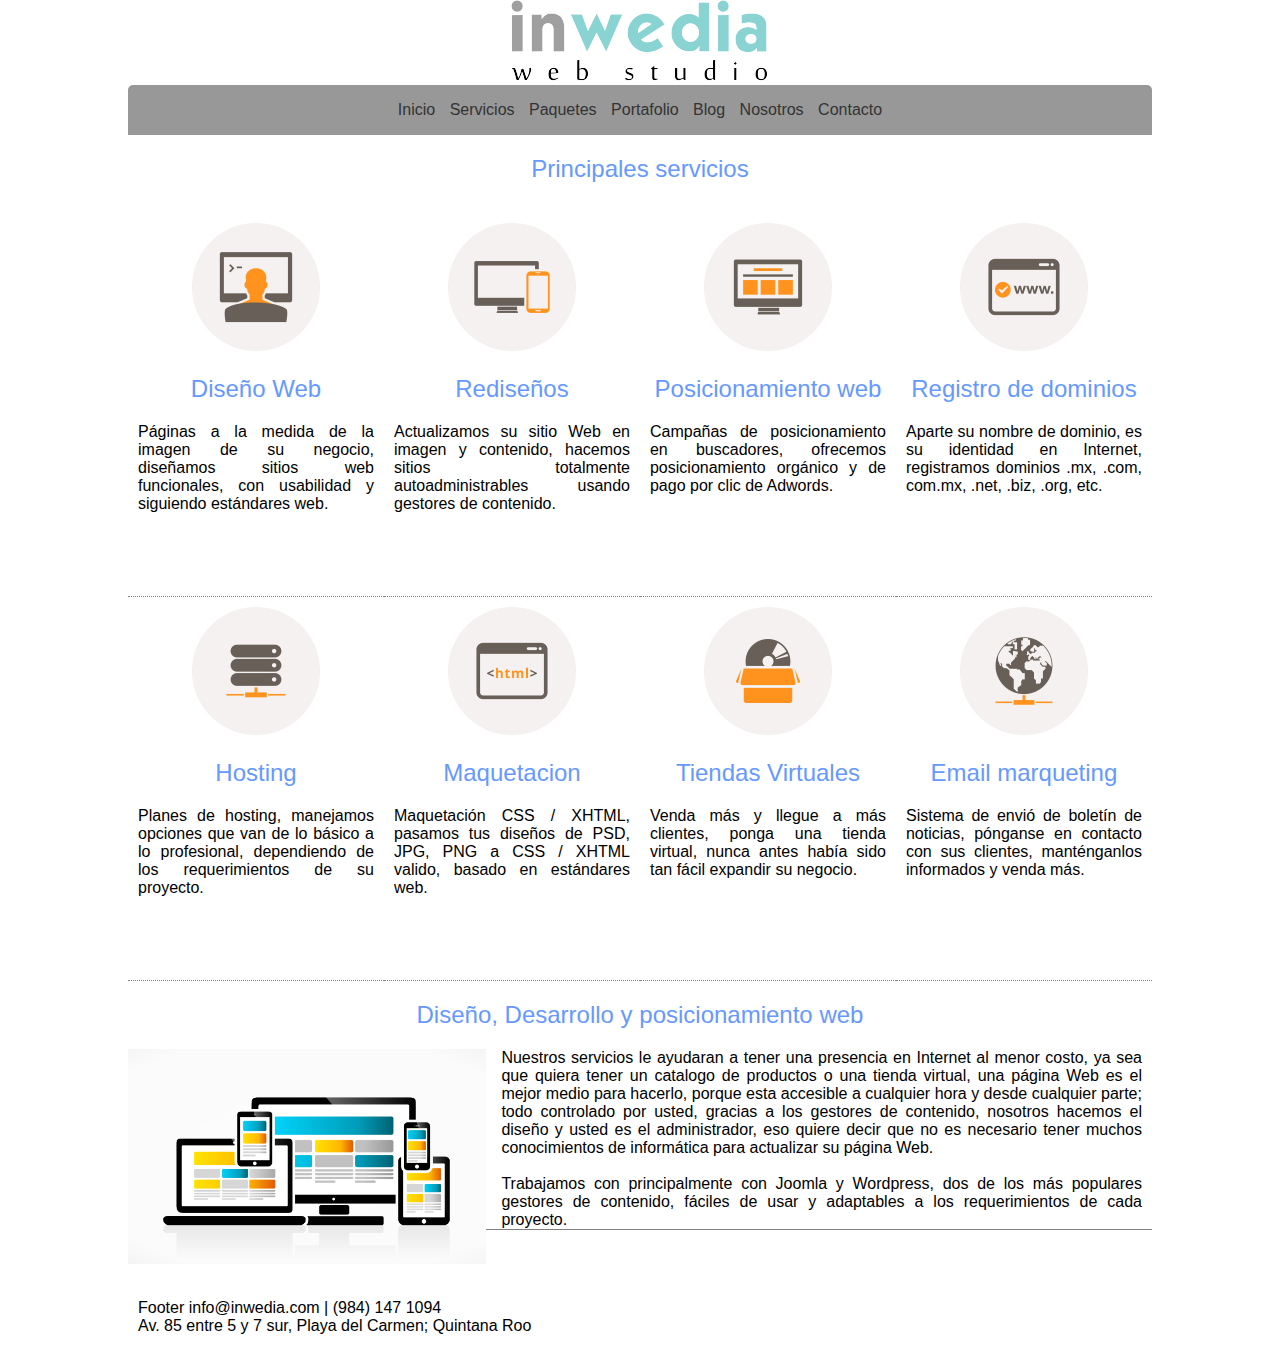
<file: index.html>
<!DOCTYPE html>
<html lang="es">
<head>
	<meta charset="UTF-8">
	<title>Inwedia</title>
	<meta http-equiv="x-ua-compatible" content="ie=edge">	
	<meta name="viewport" content="width=device-width, initial-scale=1,maximum-scale=2">
	<link rel="stylesheet" href="css/normalize.css">
	<link rel="stylesheet" href="css/grid-responsive.css">
	<link rel="stylesheet" href="css/icons.css">
	<link rel="stylesheet" href="css/style.css">
	<link rel="stylesheet" href="css/print.css" media="print">
</head>
<body>
	<div class="container">
		<div class="row">
				<header>
				<div class="col-xs-12 col-sm-12">
					<img src="img/logo.png" alt="Inwedia">
					<div id="Holo">
						<div class="menu">
							<a href="#" class="bt-menu">Menu							
							<span class="icon-menu"></span>
							</a>
						</div>									                
		                <nav >
		                	<ul>
		                		<li><a href="">Inicio</a></li>
		                		<li><a href="">Servicios</a></li>
		                		<li><a href="paquetes.html">Paquetes</a></li>
		                		<li><a href="">Portafolio</a></li>
		                		<li><a href="">Blog</a></li>
		                		<li><a href="">Nosotros</a></li>
		                		<li><a href="">Contacto</a></li>
		                	</ul>
		                </nav>
	                </div>
				</div>
				</header>		
		</div>
		
		<div class="row">
			<div class="col-xs-12" style="border-bottom:none; margin-bottom:10px;">
				<h2>Principales servicios</h2>
			</div>
			<div class="col-xs-12 col-sm-6 col-md-4 col-lg-3">
				<section>
						<img src="img/web.png" alt="Diseño Web">
					<article>
						<h2>Diseño Web</h2>
						<p>	Páginas a la medida de la imagen de su negocio, diseñamos sitios web funcionales, con usabilidad y siguiendo estándares web.</p>
					</article>
				</section>
			</div>
			<div class="col-xs-12 col-sm-6 col-md-4 col-lg-3">
				<section>
						<img src="img/actualizacion.png" alt="Rediseños">
					<article>
						<h2>Rediseños</h2>
						<p>Actualizamos su sitio Web en imagen y contenido, hacemos sitios totalmente autoadministrables usando gestores de contenido.</p>
					</article>
				</section>
			</div>
			<div class="col-xs-12 col-sm-6 col-md-4 col-lg-3">
				<section>
						<img src="img/buscadores.png" alt="Posicionamiento Web">
					<article>
						<h2>Posicionamiento web</h2>
						<p>Campañas de posicionamiento en buscadores, ofrecemos posicionamiento orgánico y de pago por clic de Adwords.</p>
					</article>
				</section>
			</div>
			<div class="col-xs-12 col-sm-6 col-md-4 col-lg-3">
				<section>
						<img src="img/dominio.png" alt="Registro de Dominio">
					<article>
						<h2>Registro de dominios</h2>
						<p>Aparte su nombre de dominio, es su identidad en Internet, registramos dominios .mx, .com, com.mx, .net, .biz, .org, etc.</p>
					</article>
				</section>
			</div>
			<div class="col-xs-12 col-sm-6 col-md-4 col-lg-3">
				<section>
						<img src="img/hosting.png" alt="Hosting">
					<article>
						<h2>Hosting</h2>
						<p>Planes de hosting, manejamos opciones que van de lo básico a lo profesional, dependiendo de los requerimientos de su proyecto.</p>
					</article>
				</section>
			</div>
			<div class="col-xs-12 col-sm-6 col-md-4 col-lg-3">
				<section>
						<img src="img/html.png" alt="Maquetacion">
					<article>
						<h2>Maquetacion</h2>
						<p>Maquetación CSS / XHTML, pasamos tus diseños de PSD, JPG, PNG a CSS / XHTML valido, basado en estándares web. </p>
					</article>
				</section>
			</div>
			<div class="col-xs-12 col-sm-6 col-lg-3">
				<section>
						<img src="img/tiendas.png" alt="Tiendas Virtuales">
					<article>
						<h2>Tiendas Virtuales</h2>
						<p>Venda más y llegue a más clientes, ponga una tienda virtual, nunca antes había sido tan fácil expandir su negocio.</p>
					</article>
				</section>
			</div>
			<div class="col-xs-12 col-sm-6 col-lg-3" >
				<section>
					<img src="img/email.png" alt="Email Marqueting">
					<article>						
						<h2>Email marqueting</h2>
						<p>Sistema de envió de boletín de noticias, pónganse en contacto con sus clientes, manténganlos informados y venda más.</p>
					</article>
				</section>
			</div>
			<div class="col-xs-12">
				<section style="border-bottom: 1px solid grey; padding:0;">
					<article>
						<h2>Diseño, Desarrollo y posicionamiento web</h2>
						<picture>
							<source 
							media="(min-width:1280px)"
							srcset="img/web-design-tablet.jpg"
							>
							<source 
							media="(min-width:980px)"
							srcset="img/web-design-tv.jpg"
							>
							<source 
							media="(min-width:768px)"
							srcset="img/web-desing-phone.jpg"
							>
							<source 
							media="(min-width:320px)"
							srcset="img/web-design.jpg"
							>
							<img src="img/web-desing-txt.jpg" alt="hola mundo">
						</picture>						
						<p>Nuestros servicios le ayudaran a tener una presencia en Internet al menor costo, ya sea que quiera tener un catalogo de productos o una tienda virtual, una página Web es el mejor medio para hacerlo, porque esta accesible a cualquier hora y desde cualquier parte; todo controlado por usted, gracias a los gestores de contenido, nosotros hacemos el diseño y usted es el administrador, eso quiere decir que no es necesario tener muchos conocimientos de informática para actualizar su página Web.</p><br>
						<p>Trabajamos con principalmente con Joomla y Wordpress, dos de los más populares gestores de contenido, fáciles de usar y adaptables a los requerimientos de cada proyecto.</p>
					</article>
				</section>
			</div>
		</div>
        <div class="row">
        	<div class="col-xs-12">
	        	<footer>
	        		<p>Footer info@inwedia.com | (984) 147 1094<br>
					Av. 85 entre 5 y 7 sur, Playa del Carmen; Quintana Roo </p>
	            </footer>
        	</div>
        </div>				
	</div>
	<script src="js/jquery.min.js"></script>
	<script src="js/menu.js"></script>	
</body>
</html>
</file>
<file: css/grid-responsive.css>
*{
	box-sizing:border-box;
}
.container, .container-fluid{
	margin: 0 auto;
}

.container{
	width: 80%;
}
.container-fluid{
	width: 100%;
}
.div{
	width: 500px;
	padding: 10px;
	display: block;
}

.row{
	content: "";
	clear: both;
	display: block;
}

[class*="col-"]{
	float: left;
	border:5px;	
}
.row:after{
	content: "";
	clear: both;
}

.col-1{ width: 8.333%; }
.col-2{ width: 16.666%; }
.col-3{ width: 24.999%; }
.col-4{ width: 33.332%; }
.col-5{ width: 41.665%; }
.col-6{ width: 49.998%; }
.col-7{ width: 58.331%; }
.col-8{ width: 66.664%; }
.col-9{ width: 74.997%; }
.col-10{ width: 83.330%; }
.col-11{ width: 91.663%; }
.col-12{ width: 99.996%; }

/*
xs Phone
sm Tablet
md Medium devices  
lg Large devices 
 */

@media (min-width: 320px){
	.col-xs-1{ width: 8.333%; }
	.col-xs-2{ width: 16.666%; }
	.col-xs-3{ width: 24.999%; }
	.col-xs-4{ width: 33.332%; }
	.col-xs-5{ width: 41.665%; }
	.col-xs-6{ width: 49.998%; }
	.col-xs-7{ width: 58.331%; }
	.col-xs-8{ width: 66.664%; }
	.col-xs-9{ width: 74.997%; }
	.col-xs-10{ width: 83.330%; }
	.col-xs-11{ width: 91.663%; }
	.col-xs-12{ width: 99.996%; }

}

@media (min-width: 768px){
	.col-sm-1{ width: 8.333%; }
	.col-sm-2{ width: 16.666%; }
	.col-sm-3{ width: 24.999%; }
	.col-sm-4{ width: 33.332%; }
	.col-sm-5{ width: 41.665%; }
	.col-sm-6{ width: 49.998%; }
	.col-sm-7{ width: 58.331%; }
	.col-sm-8{ width: 66.664%; }
	.col-sm-9{ width: 74.997%; }
	.col-sm-10{ width: 83.330%; }
	.col-sm-11{ width: 91.663%; }
	.col-sm-12{ width: 99.996%; }
}

@media (min-width: 980px){
	.col-md-1{ width: 8.333%; }
	.col-md-2{ width: 16.666%; }
	.col-md-3{ width: 24.999%; }
	.col-md-4{ width: 33.332%; }
	.col-md-5{ width: 41.665%; }
	.col-md-6{ width: 49.998%; }
	.col-md-7{ width: 58.331%; }
	.col-md-8{ width: 66.664%; }
	.col-md-9{ width: 74.997%; }
	.col-md-10{ width: 83.330%; }
	.col-md-11{ width: 91.663%; }
	.col-md-12{ width: 99.996%; }
}

@media (min-width: 1280px){
	.col-lg-1{ width: 8.333%; }
	.col-lg-2{ width: 16.666%; }
	.col-lg-3{ width: 24.999%; }
	.col-lg-4{ width: 33.332%; }
	.col-lg-5{ width: 41.665%; }
	.col-lg-6{ width: 49.998%; }
	.col-lg-7{ width: 58.331%; }
	.col-lg-8{ width: 66.664%; }
	.col-lg-9{ width: 74.997%; }
	.col-lg-10{ width: 83.330%; }
	.col-lg-11{ width: 91.663%; }
	.col-lg-12{ width: 99.996%; }	
}

.first{
	padding-left: 0;
}

.last{
	padding-left: 0;
}
</file>
<file: css/icons.css>
@font-face {
    font-family: 'icomoon';
    src:    url('../fonts/icomoon.eot?r6jq3o');
    src:    url('../fonts/icomoon.eot?r6jq3o#iefix') format('embedded-opentype'),
        url('../fonts/icomoon.ttf?r6jq3o') format('truetype'),
        url('../fonts/icomoon.woff?r6jq3o') format('woff'),
        url('../fonts/icomoon.svg?r6jq3o#icomoon') format('svg');
    font-weight: normal;
    font-style: normal;
}

[class^="icon-"], [class*=" icon-"] {
    /* use !important to prevent issues with browser extensions that change fonts */
    font-family: 'icomoon' !important;
    speak: none;
    font-style: normal;
    font-weight: normal;
    font-variant: normal;
    text-transform: none;
    line-height: 1;

    /* Better Font Rendering =========== */
    -webkit-font-smoothing: antialiased;
    -moz-osx-font-smoothing: grayscale;
}

.icon-menu:before {
    content: "\e9bd";
}
</file>
<file: css/style.css>
h1,h2{
	color:#6699FF;
	font-weight: normal;
}
p{
	text-align: justify;
	margin:0 10px 0 10px;
}
section{
	padding: 10px 0 10px 0;
	text-align: center;
}
/*menu*/
nav ul{
	list-style: none;
	padding: 0;
}
nav li {
	display: inline;
}
nav li a {
	text-decoration: none;
	padding: 5px;
	color: #333;
}
.col-xs-3{
	border: 1px;
}
/*Menu*/


/*Cuando detecta la pantalla*/
@media(min-width: 320px){
	.col-xs-12{
		text-align: center;
	}
	nav{
		display: none;
	}
	nav li{
		display: block;
		width: 50%;
		float:left;
	}
	#Holo{
		background-color: #989898;
		border-radius: 5px 5px 0 0;
		width: 100%;
		display: block;
		float: left;
	}
	.menu{
		background-color: #686868;
		border-radius: 5px 5px 0 0;
		font-size: 20px;
		width: 100%;
	}
	.menu .bt-menu{
		display: block;
		padding: 10px;
		text-decoration: none;
		color: #333;
		font-weight: bold;
	}
	.bt-menu span{
		float: right;
	}
	article img{
		width: 90%;
	}
	.col-xs-12 section{
		border-bottom: 1px dotted grey;
	}
}

@media(min-width: 768px){
	.menu{display: none;
	}
	.col-xs-12 section{
		border-bottom: none;
	}
	.col-sm-6{	
		height: 20em;
		border-bottom: 1px dotted grey;
	}

}

@media(min-width: 980px){
.col-md-4{
	height: 22em;
}

}

@media(min-width: 1280px){
.col-lg-3{
	height: 24em;
}
article img{
	float: left;
	width: 35%;
	margin-left: 0;
	margin-right: 15px;
	margin-bottom: 20px;
}
footer{
	margin-top: 15px;
	margin-bottom: 15px;
}
}
		@media (min-width:320px){
			nav{
				display:none;
			}
			nav li{
				display: block;
				width: 50%;
				float:left;
			}
			#menu{
				font-size: 20px;
				width: 100%;
			}

			#menu .bt-menu{
				display: block;
				padding: 10px;
				text-decoration: none;
				color: #333;
				font-weight: bold;
			}
			#menu span{
				float: right;
			}

		}
		@media (min-width:768px){
			#menu{
				display: none;

			}
			nav{
				display: block !important;
			}
			nav li{
				display: inline;
				float: none;
			}
		}
</file>
<file: css/print.css>
/*.container{
	visibility: hidden;
}*/
@media print {

  @page{ 

    margin: 0; 
	
  }


}
  article{
  	margin: 0;
  	padding: 0;
  	border:0;
  	box-shadow: none;
  }
body{
	font-family: verdana;
	
}
aside{
	display: none;
}
a:after{
	content: "("attr(href)")";
}
#menu
{
	display: none;
}
</file>
